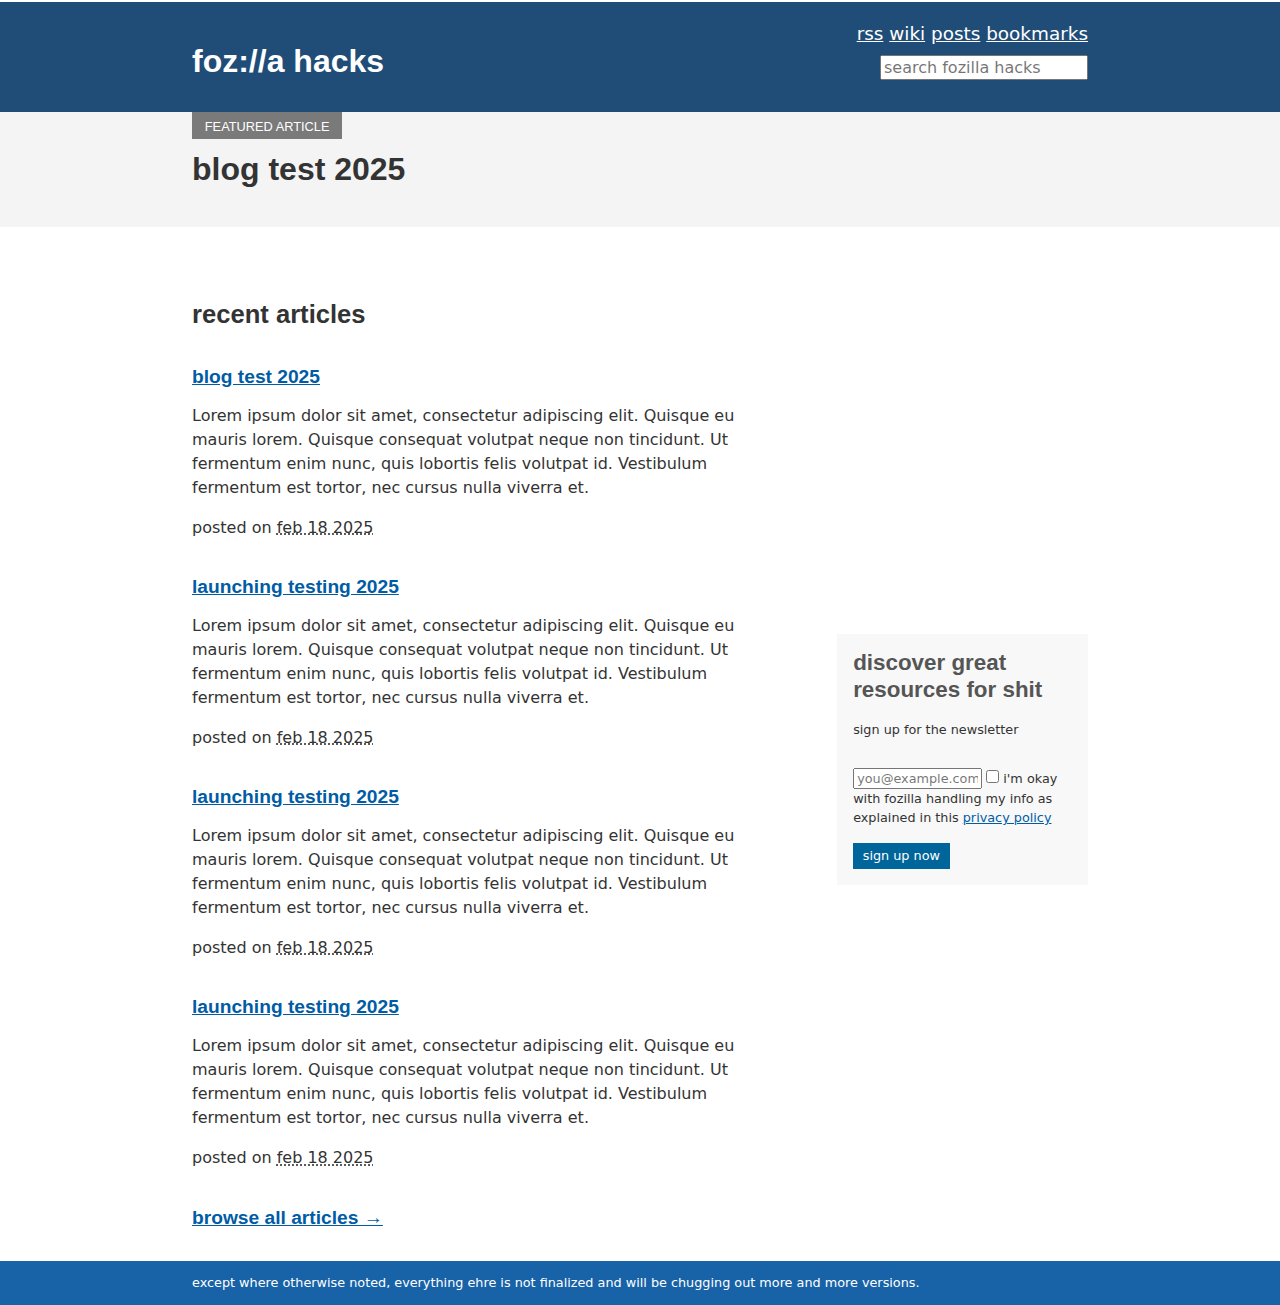
<file: index.html>
<!doctype html>
<html lang="en">
  <head>
    <meta charset="utf-8">
    <title>foz://a hacks</title>
    <meta name="description" content="homepage of hacks with navigation to other sections">
    <meta name="robots" content="follow, index">
    <meta name="viewport" content="width-device-width, initial-scale=1">
    <link rel="stylesheet" href="style.css">
  </head>
  <body>
    <div class="outer-wrapper">
      <header class="section section--fullwidth header">
        <div class="masthead row">
          <h1>
            <a class="website-title" href="./">foz://a hacks</a>
          </h1>
          <form>
            <input class="search__input" type="search" placeholder="search fozilla hacks" value="">
          </form>
          <nav class="social">
            <a href="">rss</a>
            <a href="./wiki.html">wiki</a>
            <a href="">posts</a>
            <a href="./bookmarks.html">bookmarks</a>
          </nav>
        </div>
      </header>
      <main>
        <section class="main">
          <section class="feature section section--fullwidth">
            <div class="feature__pane">
              <h1><a href="./test.html">blog test 2025</a></h1>
              <h2 class="feature__label">featured article</h2>
            </div>
          </section>
          <section class="recent content section">
            <div class="row">
              <div class="block block--3">
                <h2>recent articles</h2>
                <ul class="article-list">
                  <li>
                    <h3 class="post-link">
                      <a href="./test.html">blog test 2025</a>
                    </h3>
                    <p>
                      Lorem ipsum dolor sit amet, consectetur adipiscing elit. Quisque eu mauris lorem. 
                      Quisque consequat volutpat neque non tincidunt. Ut fermentum enim nunc, quis lobortis 
                      felis volutpat id. Vestibulum fermentum est tortor, nec cursus nulla viverra et. 
                    </p>
                    <p>
                      posted on 
                      <abbr class="published" title="2025-02-18">feb 18 2025</abrr>
                    </p>
                  </li>
                  <li>
                    <h3>
                      <a href="">launching testing 2025</a>
                    </h3>
                    <p>
                      Lorem ipsum dolor sit amet, consectetur adipiscing elit. Quisque eu mauris lorem. 
                      Quisque consequat volutpat neque non tincidunt. Ut fermentum enim nunc, quis lobortis 
                      felis volutpat id. Vestibulum fermentum est tortor, nec cursus nulla viverra et. 
                    </p>
                    <p>
                      posted on 
                      <abbr class="published" title="2025-02-18">feb 18 2025</abrr>
                    </p>

                  </li>
                  <li>
                    <h3>
                      <a href="">launching testing 2025</a>
                    </h3>
                    <p>
                      Lorem ipsum dolor sit amet, consectetur adipiscing elit. Quisque eu mauris lorem. 
                      Quisque consequat volutpat neque non tincidunt. Ut fermentum enim nunc, quis lobortis 
                      felis volutpat id. Vestibulum fermentum est tortor, nec cursus nulla viverra et. 
                    </p>
                    <p>
                      posted on 
                      <abbr class="published" title="2025-02-18">feb 18 2025</abrr>
                    </p>
                  </li>
                  <li>
                    <h3>
                      <a href="">launching testing 2025</a>
                    </h3>
                    <p>
                      Lorem ipsum dolor sit amet, consectetur adipiscing elit. Quisque eu mauris lorem. 
                      Quisque consequat volutpat neque non tincidunt. Ut fermentum enim nunc, quis lobortis 
                      felis volutpat id. Vestibulum fermentum est tortor, nec cursus nulla viverra et. 
                    </p>
                    <p>
                      posted on 
                      <abbr class="published" title="2025-02-18">feb 18 2025</abrr>
                    </p>
                  </li>
                  <h3 class="read-more">
                    <a href="">browse all articles →</a>
                  </h3>
                </ul>
              </div>
              <form class="newsletter block block--1 block--polite">
                <h2 class="heading">discover great resources for shit</h2>
                <p>sign up for the newsletter</p>
                <input class="newsletter__input" name="email" size="14" type="email" placeholder="you@example.com" value="">
                <input id="newsletterPrivacyInput" name="privacy" type="checkbox">
                <label for="newsletterPrivacyInput">
                  i'm okay with fozilla handling my info as explained in this
                  <a href="">privacy policy</a>
                </label>
                <button id="newsletter-submit" class="button positive" type="submit">sign up now</a>
              </form>
            </div>
          </section>
        </section>
      </main>
      <footer class="footer section section--fullwidth">
        <div class="row">
          <p>
            except where otherwise noted, everything ehre is not finalized and 
            will be chugging out more and more versions.
          </p>
        </div>
      </footer>
    </div>
  </body>
</html>
</file>
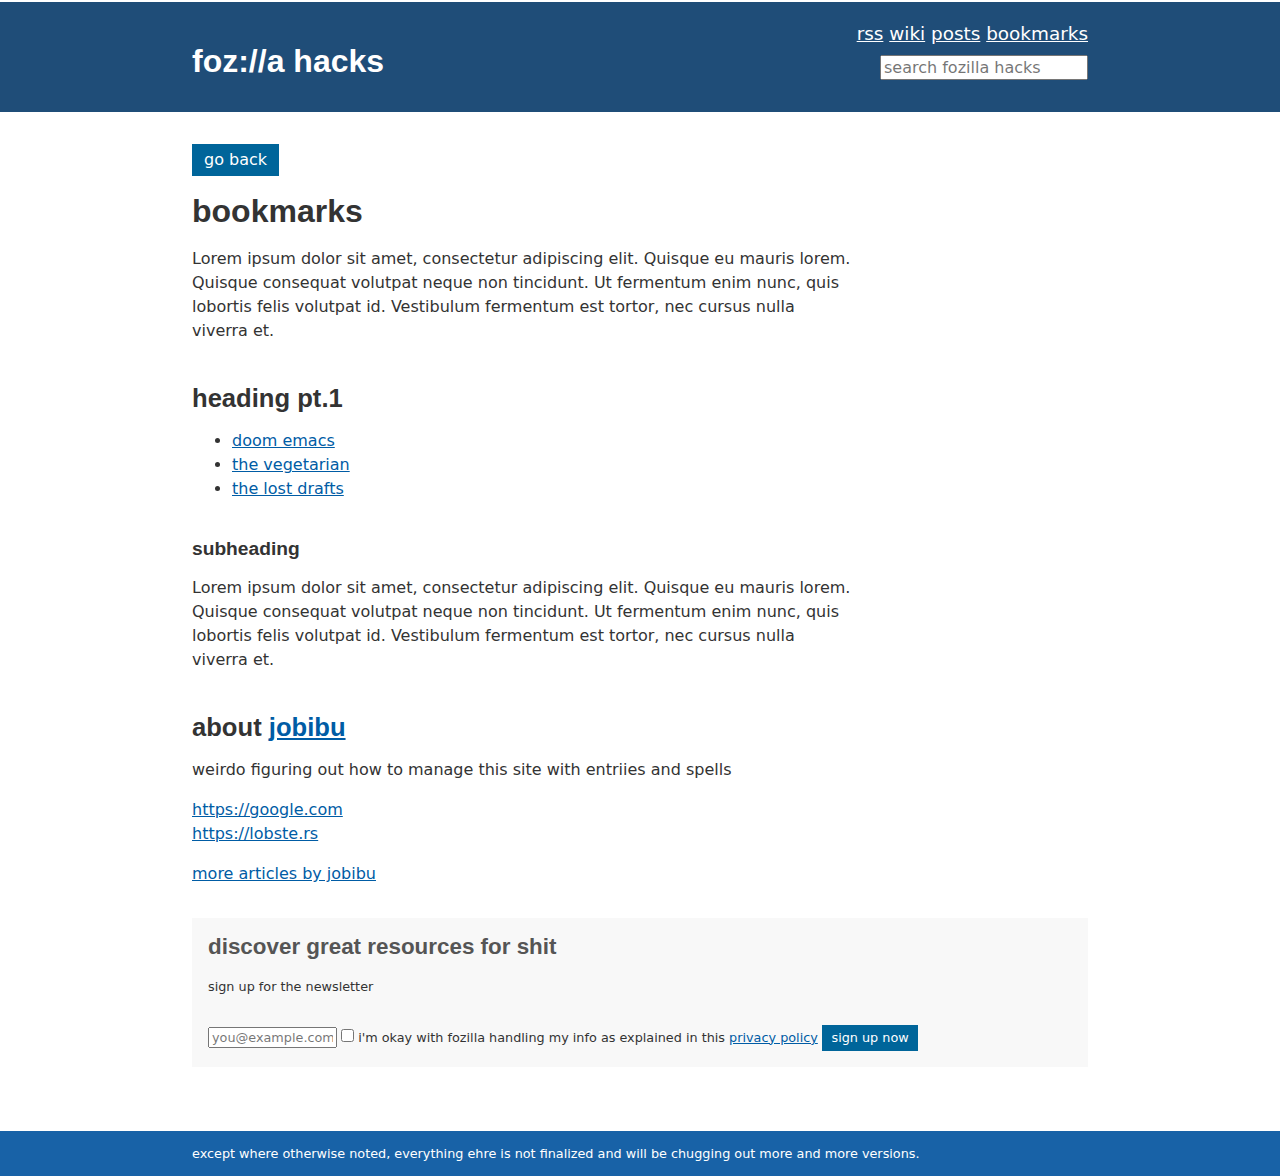
<file: bookmarks.html>
<!doctype html>
<html lang="en">
  <head>
    <meta charset="utf-8">
    <title>bookmarks</title>
    <meta name="description" content="main portal for saved bookmarks">
    <meta name="robots" content="follow, index">
    <meta name="viewport" content="width-device-width, initial-scale=1">
    <link rel="stylesheet" href="style.css">
  </head>
  <body>
    <div class="outer-wrapper">
      <header class="section section--fullwidth header">
        <div class="masthead row">
          <h1>
            <a class="website-title" href="./">foz://a hacks</a>
          </h1>
          <form>
            <input class="search__input" type="search" placeholder="search fozilla hacks" value="">
          </form>
          <nav class="social">
            <a href="">rss</a>
            <a href="./wiki.html">wiki</a>
            <a href="">posts</a>
            <a href="./bookmarks.html">bookmarks</a>
          </nav>
        </div>
      </header>
      <main id="content-main" class="section article">
        <button id="go-back">go back</button>
        <article class="post" role="article">
          <h1>bookmarks</h1>
          <p>
            Lorem ipsum dolor sit amet, consectetur adipiscing elit. Quisque eu mauris lorem. 
            Quisque consequat volutpat neque non tincidunt. Ut fermentum enim nunc, quis lobortis 
            felis volutpat id. Vestibulum fermentum est tortor, nec cursus nulla viverra et. 
          </p>
          <h2>heading pt.1</h2>
          <ul>
            <li>
              <a href="">doom emacs</a>
            </li>
            <li><a href="">the vegetarian</a></li>
            <li><a href="">the lost drafts</a></li>
          </ul>
          <h3>subheading</h3>
          <p>
            Lorem ipsum dolor sit amet, consectetur adipiscing elit. Quisque eu mauris lorem. 
            Quisque consequat volutpat neque non tincidunt. Ut fermentum enim nunc, quis lobortis 
            felis volutpat id. Vestibulum fermentum est tortor, nec cursus nulla viverra et. 
          </p>
          <section class="about">
            <h2 class="about__header">
              about
              <a href="">jobibu</a>
            </h2>
            <p>
              weirdo figuring out how to manage this site with entriies and spells
            </p>
            <ul class="author-meta fa-ul">
              <li><a href="">https://google.com</a></li>
              <li><a href="">https://lobste.rs</a></li>
            </ul>
            <p>
              <a href="./">more articles by jobibu</a>
            </p>
          </section>
          <section class="promo">
            <form class="newsletter block block--1 block--polite">
              <h2 class="heading">discover great resources for shit</h2>
              <p>sign up for the newsletter</p>
              <input class="newsletter__input" name="email" size="14" type="email" placeholder="you@example.com" value="">
              <input id="newsletterPrivacyInput" name="privacy" type="checkbox">
              <label for="newsletterPrivacyInput">
                i'm okay with fozilla handling my info as explained in this
                <a href="">privacy policy</a>
              </label>
              <button id="newsletter-submit" class="button positive" type="submit">sign up now</a>
            </form>
          </section>

        </article>
      </main>
      <footer class="footer section section--fullwidth">
        <div class="row">
          <p>
            except where otherwise noted, everything ehre is not finalized and 
            will be chugging out more and more versions.
          </p>
        </div>
      </footer>
    </div>
  </body>
  <script>
    document.getElementById("go-back").addEventListener("click", () => 
      {
          history.back();
      });
  </script>
</html>
</file>
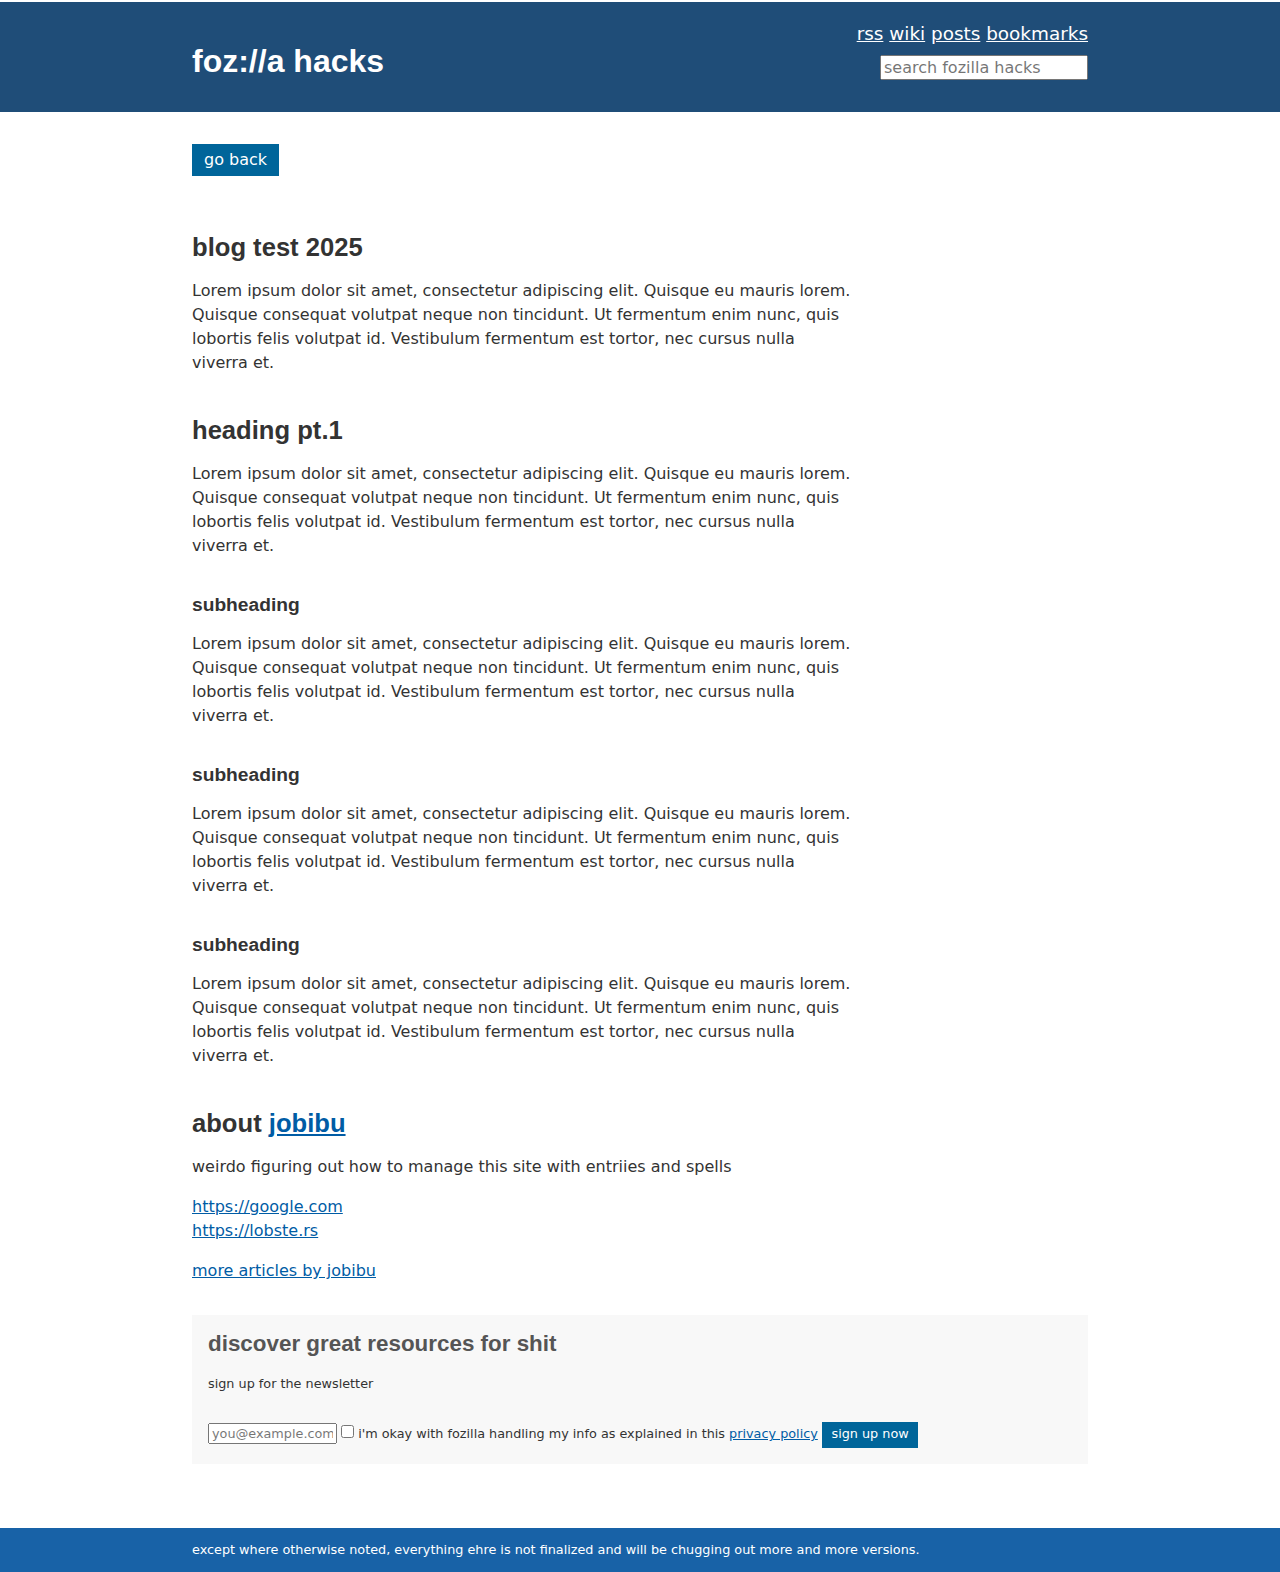
<file: test.html>
<!doctype html>
<html lang="en">
  <head>
    <meta charset="utf-8">
    <title>blog test 2025</title>
    <meta name="description" content="test page for the site">
    <meta name="robots" content="follow, index">
    <meta name="viewport" content="width-device-width, initial-scale=1">
    <link rel="stylesheet" href="style.css">
  </head>
  <body>
    <div class="outer-wrapper">
      <header class="section section--fullwidth header">
        <div class="masthead row">
          <h1>
            <a class="website-title" href="./">foz://a hacks</a>
          </h1>
          <form>
            <input class="search__input" type="search" placeholder="search fozilla hacks" value="">
          </form>
          <nav class="social">
            <a href="">rss</a>
            <a href="./wiki.html">wiki</a>
            <a href="">posts</a>
            <a href="./bookmarks.html">bookmarks</a>
          </nav>
        </div>
      </header>
      <main id="content-main" class="section article">
        <button id="go-back">go back</button>
        <article class="post" role="article">
          <h2 class="post-title">blog test 2025</h2>
          <p>
            Lorem ipsum dolor sit amet, consectetur adipiscing elit. Quisque eu mauris lorem. 
            Quisque consequat volutpat neque non tincidunt. Ut fermentum enim nunc, quis lobortis 
            felis volutpat id. Vestibulum fermentum est tortor, nec cursus nulla viverra et. 
          </p>
          <h2>heading pt.1</h2>
          <p>
            Lorem ipsum dolor sit amet, consectetur adipiscing elit. Quisque eu mauris lorem. 
            Quisque consequat volutpat neque non tincidunt. Ut fermentum enim nunc, quis lobortis 
            felis volutpat id. Vestibulum fermentum est tortor, nec cursus nulla viverra et. 
          </p>
          <h3>subheading</h3>
          <p>
            Lorem ipsum dolor sit amet, consectetur adipiscing elit. Quisque eu mauris lorem. 
            Quisque consequat volutpat neque non tincidunt. Ut fermentum enim nunc, quis lobortis 
            felis volutpat id. Vestibulum fermentum est tortor, nec cursus nulla viverra et. 
          </p>
          <h3>subheading</h3>
          <p>
            Lorem ipsum dolor sit amet, consectetur adipiscing elit. Quisque eu mauris lorem. 
            Quisque consequat volutpat neque non tincidunt. Ut fermentum enim nunc, quis lobortis 
            felis volutpat id. Vestibulum fermentum est tortor, nec cursus nulla viverra et. 
          </p>
          <h3>subheading</h3>
          <p>
            Lorem ipsum dolor sit amet, consectetur adipiscing elit. Quisque eu mauris lorem. 
            Quisque consequat volutpat neque non tincidunt. Ut fermentum enim nunc, quis lobortis 
            felis volutpat id. Vestibulum fermentum est tortor, nec cursus nulla viverra et. 
          </p>
          <section class="about">
            <h2 class="about__header">
              about
              <a href="">jobibu</a>
            </h2>
            <p>
              weirdo figuring out how to manage this site with entriies and spells
            </p>
            <ul class="author-meta fa-ul">
              <li><a href="">https://google.com</a></li>
              <li><a href="">https://lobste.rs</a></li>
            </ul>
            <p>
              <a href="./">more articles by jobibu</a>
            </p>
          </section>
          <section class="promo">
            <form class="newsletter block block--1 block--polite">
              <h2 class="heading">discover great resources for shit</h2>
              <p>sign up for the newsletter</p>
              <input class="newsletter__input" name="email" size="14" type="email" placeholder="you@example.com" value="">
              <input id="newsletterPrivacyInput" name="privacy" type="checkbox">
              <label for="newsletterPrivacyInput">
                i'm okay with fozilla handling my info as explained in this
                <a href="">privacy policy</a>
              </label>
              <button id="newsletter-submit" class="button positive" type="submit">sign up now</a>
            </form>
          </section>

        </article>
      </main>
      <footer class="footer section section--fullwidth">
        <div class="row">
          <p>
            except where otherwise noted, everything ehre is not finalized and 
            will be chugging out more and more versions.
          </p>
        </div>
      </footer>
    </div>
  </body>
  <script>
    document.getElementById("go-back").addEventListener("click", () => 
      {
          history.back();
      });
  </script>
</html>
</file>
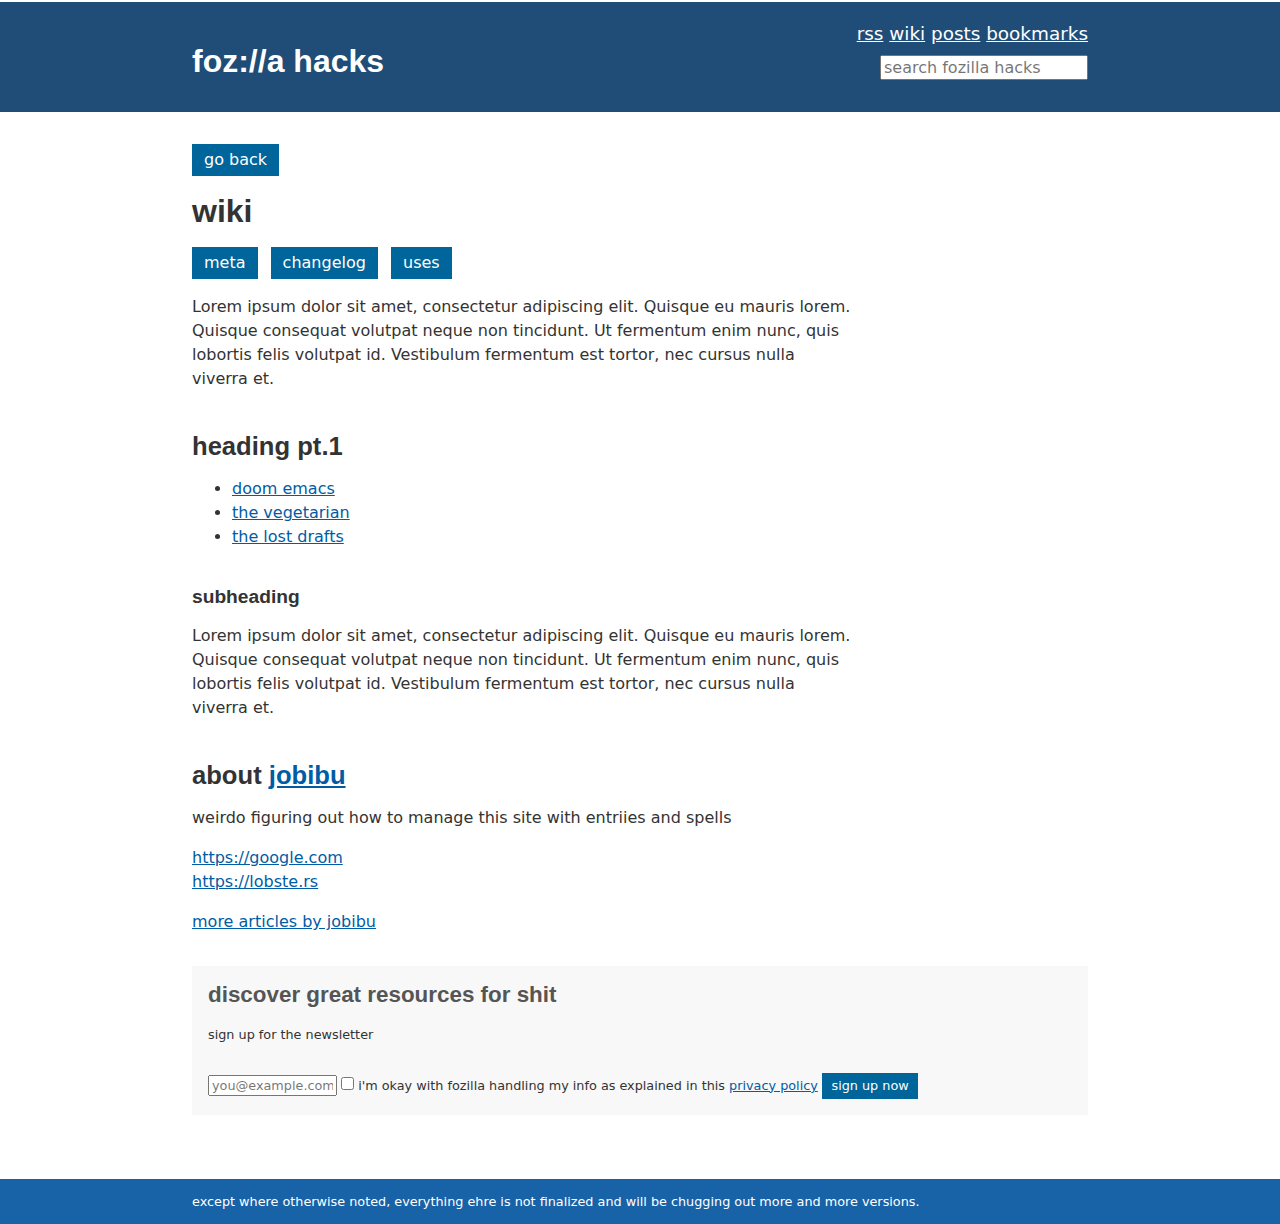
<file: wiki.html>
<!doctype html>
<html lang="en">
  <head>
    <meta charset="utf-8">
    <meta name="robots" content="follow, index">
    <meta name="viewport" content="width-device-width, initial-scale=1">
    <link rel="stylesheet" href="style.css">
  </head>
  <body>
    <div class="outer-wrapper">
      <header class="section section--fullwidth header">
        <div class="masthead row">
          <h1>
            <a class="website-title" href="./">foz://a hacks</a>
          </h1>
          <form>
            <input class="search__input" type="search" placeholder="search fozilla hacks" value="">
          </form>
          <nav class="social">
            <a href="">rss</a>
            <a href="./wiki.html">wiki</a>
            <a href="">posts</a>
            <a href="./bookmarks.html">bookmarks</a>
          </nav>
        </div>
      </header>
      <main id="content-main" class="section article">
        <button id="go-back">go back</button>
        <article class="post" role="article">
          <h1>wiki</h1>
          <div class="wiki-buttons">
            <button><a href="./wiki/meta.html">meta</a></button>
            <button><a href="./wiki/changelog.html">changelog</a></button>
            <button><a href="./wiki/uses.html">uses</a></button>
          </div>
          <p>
            Lorem ipsum dolor sit amet, consectetur adipiscing elit. Quisque eu mauris lorem. 
            Quisque consequat volutpat neque non tincidunt. Ut fermentum enim nunc, quis lobortis 
            felis volutpat id. Vestibulum fermentum est tortor, nec cursus nulla viverra et. 
          </p>
          <h2>heading pt.1</h2>
          <ul>
            <li>
              <a href="">doom emacs</a>
            </li>
            <li><a href="">the vegetarian</a></li>
            <li><a href="">the lost drafts</a></li>
          </ul>
          <h3>subheading</h3>
          <p>
            Lorem ipsum dolor sit amet, consectetur adipiscing elit. Quisque eu mauris lorem. 
            Quisque consequat volutpat neque non tincidunt. Ut fermentum enim nunc, quis lobortis 
            felis volutpat id. Vestibulum fermentum est tortor, nec cursus nulla viverra et. 
          </p>
          <section class="about">
            <h2 class="about__header">
              about
              <a href="">jobibu</a>
            </h2>
            <p>
              weirdo figuring out how to manage this site with entriies and spells
            </p>
            <ul class="author-meta fa-ul">
              <li><a href="">https://google.com</a></li>
              <li><a href="">https://lobste.rs</a></li>
            </ul>
            <p>
              <a href="./">more articles by jobibu</a>
            </p>
          </section>
          <section class="promo">
            <form class="newsletter block block--1 block--polite">
              <h2 class="heading">discover great resources for shit</h2>
              <p>sign up for the newsletter</p>
              <input class="newsletter__input" name="email" size="14" type="email" placeholder="you@example.com" value="">
              <input id="newsletterPrivacyInput" name="privacy" type="checkbox">
              <label for="newsletterPrivacyInput">
                i'm okay with fozilla handling my info as explained in this
                <a href="">privacy policy</a>
              </label>
              <button id="newsletter-submit" class="button positive" type="submit">sign up now</a>
            </form>
          </section>

        </article>
      </main>
      <footer class="footer section section--fullwidth">
        <div class="row">
          <p>
            except where otherwise noted, everything ehre is not finalized and 
            will be chugging out more and more versions.
          </p>
        </div>
      </footer>
    </div>
  </body>
  <script>
    document.getElementById("go-back").addEventListener("click", () => 
      {
          history.back();
      });
  </script>
</html>
</file>
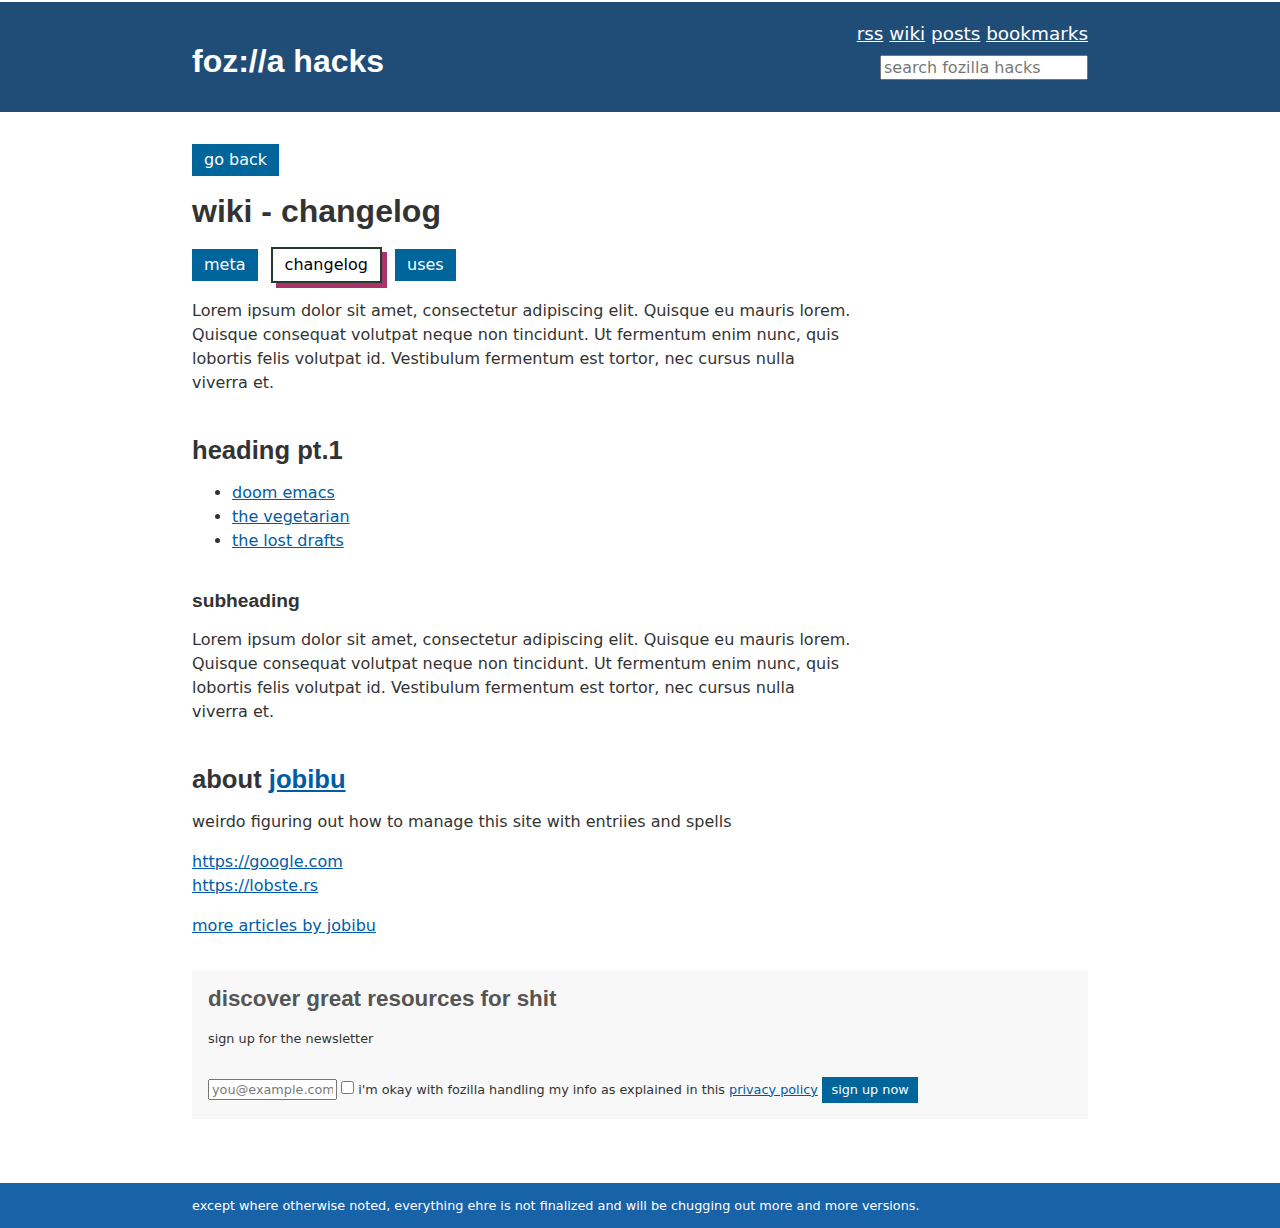
<file: wiki/changelog.html>
<!doctype html>
<html lang="en">
  <head>
    <meta charset="utf-8">
    <title>changelog</title>
    <meta name="description" content="updates on the site from a dev pov">
    <meta name="robots" content="follow, index">
    <meta name="viewport" content="width-device-width, initial-scale=1">
    <link rel="stylesheet" href="../style.css">
  </head>
  <body>
    <div class="outer-wrapper">
      <header class="section section--fullwidth header">
        <div class="masthead row">
          <h1>
            <a class="website-title" href="../">foz://a hacks</a>
          </h1>
          <form>
            <input class="search__input" type="search" placeholder="search fozilla hacks" value="">
          </form>
          <nav class="social">
            <a href="">rss</a>
            <a href="../wiki.html">wiki</a>
            <a href="">posts</a>
            <a href="../bookmarks.html">bookmarks</a>
          </nav>
        </div>
      </header>
      <main id="content-main" class="section article">
        <button id="go-back">go back</button>
        <article class="post" role="article">
          <h1>wiki - changelog</h1>
          <div class="wiki-buttons">
            <button><a href="./meta.html">meta</a></button>
            <button class="selected"><a href="./changelog.html">changelog</a></button>
            <button><a href="./uses.html">uses</a></button>
          </div>
          <p>
            Lorem ipsum dolor sit amet, consectetur adipiscing elit. Quisque eu mauris lorem. 
            Quisque consequat volutpat neque non tincidunt. Ut fermentum enim nunc, quis lobortis 
            felis volutpat id. Vestibulum fermentum est tortor, nec cursus nulla viverra et. 
          </p>
          <h2>heading pt.1</h2>
          <ul>
            <li>
              <a href="">doom emacs</a>
            </li>
            <li><a href="">the vegetarian</a></li>
            <li><a href="">the lost drafts</a></li>
          </ul>
          <h3>subheading</h3>
          <p>
            Lorem ipsum dolor sit amet, consectetur adipiscing elit. Quisque eu mauris lorem. 
            Quisque consequat volutpat neque non tincidunt. Ut fermentum enim nunc, quis lobortis 
            felis volutpat id. Vestibulum fermentum est tortor, nec cursus nulla viverra et. 
          </p>
          <section class="about">
            <h2 class="about__header">
              about
              <a href="">jobibu</a>
            </h2>
            <p>
              weirdo figuring out how to manage this site with entriies and spells
            </p>
            <ul class="author-meta fa-ul">
              <li><a href="">https://google.com</a></li>
              <li><a href="">https://lobste.rs</a></li>
            </ul>
            <p>
              <a href="./">more articles by jobibu</a>
            </p>
          </section>
          <section class="promo">
            <form class="newsletter block block--1 block--polite">
              <h2 class="heading">discover great resources for shit</h2>
              <p>sign up for the newsletter</p>
              <input class="newsletter__input" name="email" size="14" type="email" placeholder="you@example.com" value="">
              <input id="newsletterPrivacyInput" name="privacy" type="checkbox">
              <label for="newsletterPrivacyInput">
                i'm okay with fozilla handling my info as explained in this
                <a href="">privacy policy</a>
              </label>
              <button id="newsletter-submit" class="button positive" type="submit">sign up now</a>
            </form>
          </section>

        </article>
      </main>
      <footer class="footer section section--fullwidth">
        <div class="row">
          <p>
            except where otherwise noted, everything ehre is not finalized and 
            will be chugging out more and more versions.
          </p>
        </div>
      </footer>
    </div>
  </body>
  <script>
    document.getElementById("go-back").addEventListener("click", () => 
      {
          history.back();
      });
  </script>
</html>
</file>
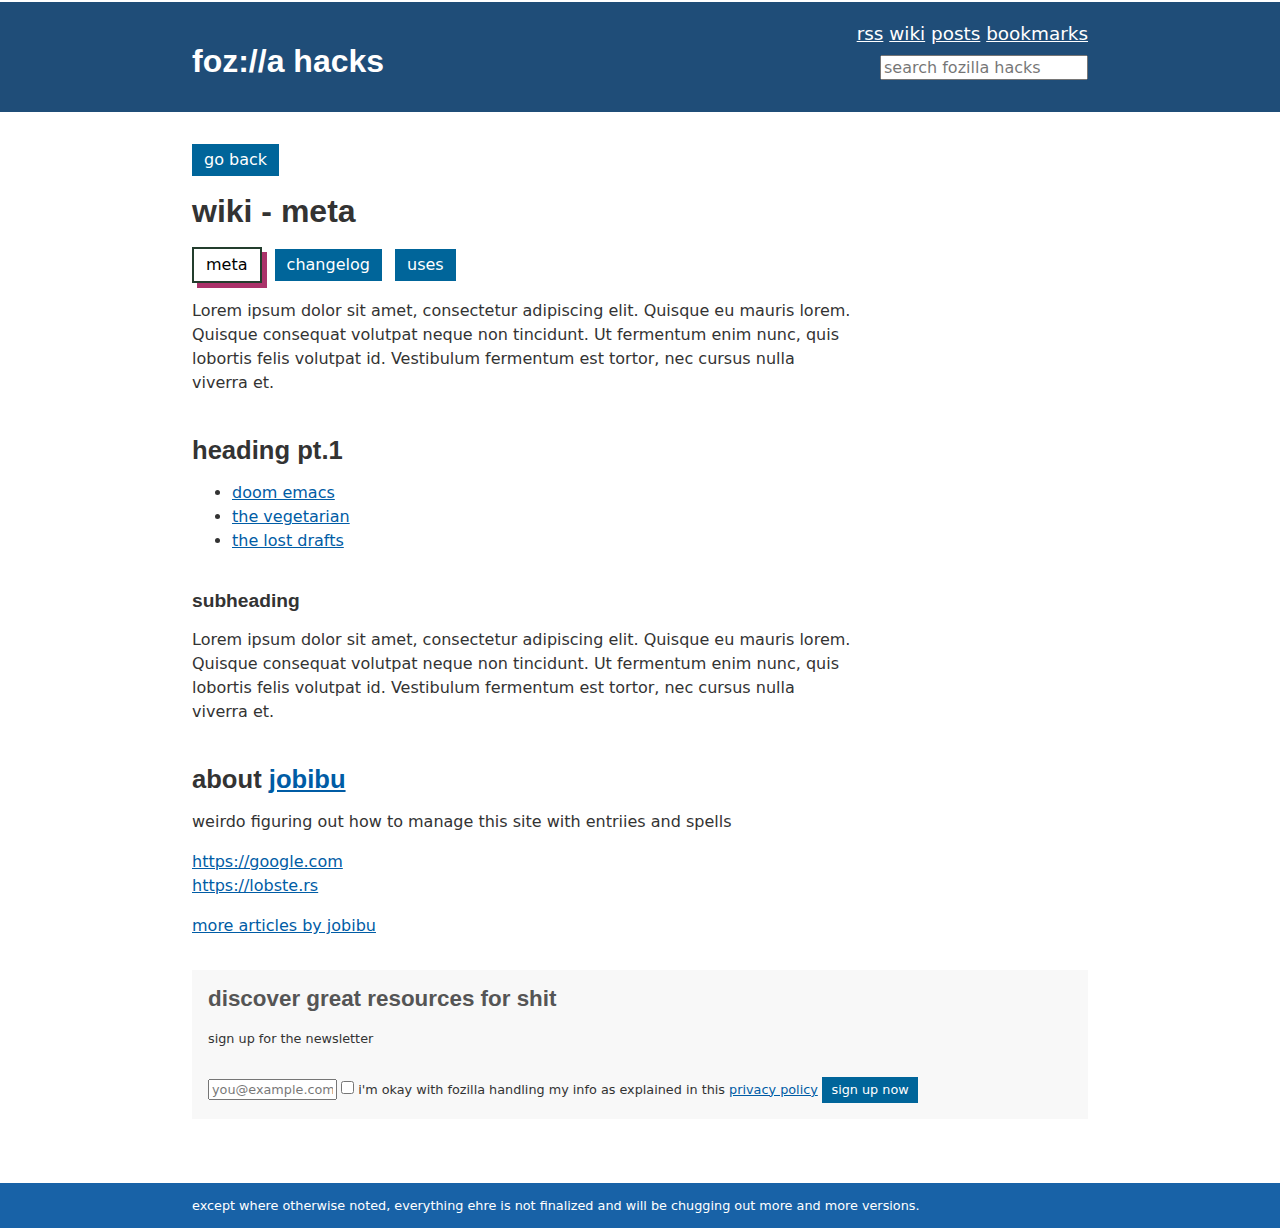
<file: wiki/meta.html>
<!doctype html>
<html lang="en">
  <head>
    <meta charset="utf-8">
    <title>meta</title>
    <meta name="description" content="explanations of the site behind-the-scene">
    <meta name="robots" content="follow, index">
    <meta name="viewport" content="width-device-width, initial-scale=1">
    <link rel="stylesheet" href="../style.css">
  </head>
  <body>
    <div class="outer-wrapper">
      <header class="section section--fullwidth header">
        <div class="masthead row">
          <h1>
            <a class="website-title" href="../">foz://a hacks</a>
          </h1>
          <form>
            <input class="search__input" type="search" placeholder="search fozilla hacks" value="">
          </form>
          <nav class="social">
            <a href="">rss</a>
            <a href="../wiki.html">wiki</a>
            <a href="">posts</a>
            <a href="../bookmarks.html">bookmarks</a>
          </nav>
        </div>
      </header>
      <main id="content-main" class="section article">
        <button id="go-back">go back</button>
        <article class="post" role="article">
          <h1>wiki - meta</h1>
          <div class="wiki-buttons">
            <button class="selected"><a href="./meta.html">meta</a></button>
            <button><a href="./changelog.html">changelog</a></button>
            <button><a href="./uses.html">uses</a></button>
          </div>
          <p>
            Lorem ipsum dolor sit amet, consectetur adipiscing elit. Quisque eu mauris lorem. 
            Quisque consequat volutpat neque non tincidunt. Ut fermentum enim nunc, quis lobortis 
            felis volutpat id. Vestibulum fermentum est tortor, nec cursus nulla viverra et. 
          </p>
          <h2>heading pt.1</h2>
          <ul>
            <li>
              <a href="">doom emacs</a>
            </li>
            <li><a href="">the vegetarian</a></li>
            <li><a href="">the lost drafts</a></li>
          </ul>
          <h3>subheading</h3>
          <p>
            Lorem ipsum dolor sit amet, consectetur adipiscing elit. Quisque eu mauris lorem. 
            Quisque consequat volutpat neque non tincidunt. Ut fermentum enim nunc, quis lobortis 
            felis volutpat id. Vestibulum fermentum est tortor, nec cursus nulla viverra et. 
          </p>
          <section class="about">
            <h2 class="about__header">
              about
              <a href="">jobibu</a>
            </h2>
            <p>
              weirdo figuring out how to manage this site with entriies and spells
            </p>
            <ul class="author-meta fa-ul">
              <li><a href="">https://google.com</a></li>
              <li><a href="">https://lobste.rs</a></li>
            </ul>
            <p>
              <a href="./">more articles by jobibu</a>
            </p>
          </section>
          <section class="promo">
            <form class="newsletter block block--1 block--polite">
              <h2 class="heading">discover great resources for shit</h2>
              <p>sign up for the newsletter</p>
              <input class="newsletter__input" name="email" size="14" type="email" placeholder="you@example.com" value="">
              <input id="newsletterPrivacyInput" name="privacy" type="checkbox">
              <label for="newsletterPrivacyInput">
                i'm okay with fozilla handling my info as explained in this
                <a href="">privacy policy</a>
              </label>
              <button id="newsletter-submit" class="button positive" type="submit">sign up now</a>
            </form>
          </section>

        </article>
      </main>
      <footer class="footer section section--fullwidth">
        <div class="row">
          <p>
            except where otherwise noted, everything ehre is not finalized and 
            will be chugging out more and more versions.
          </p>
        </div>
      </footer>
    </div>
  </body>
  <script>
    document.getElementById("go-back").addEventListener("click", () => 
      {
          history.back();
      });
  </script>
</html>
</file>
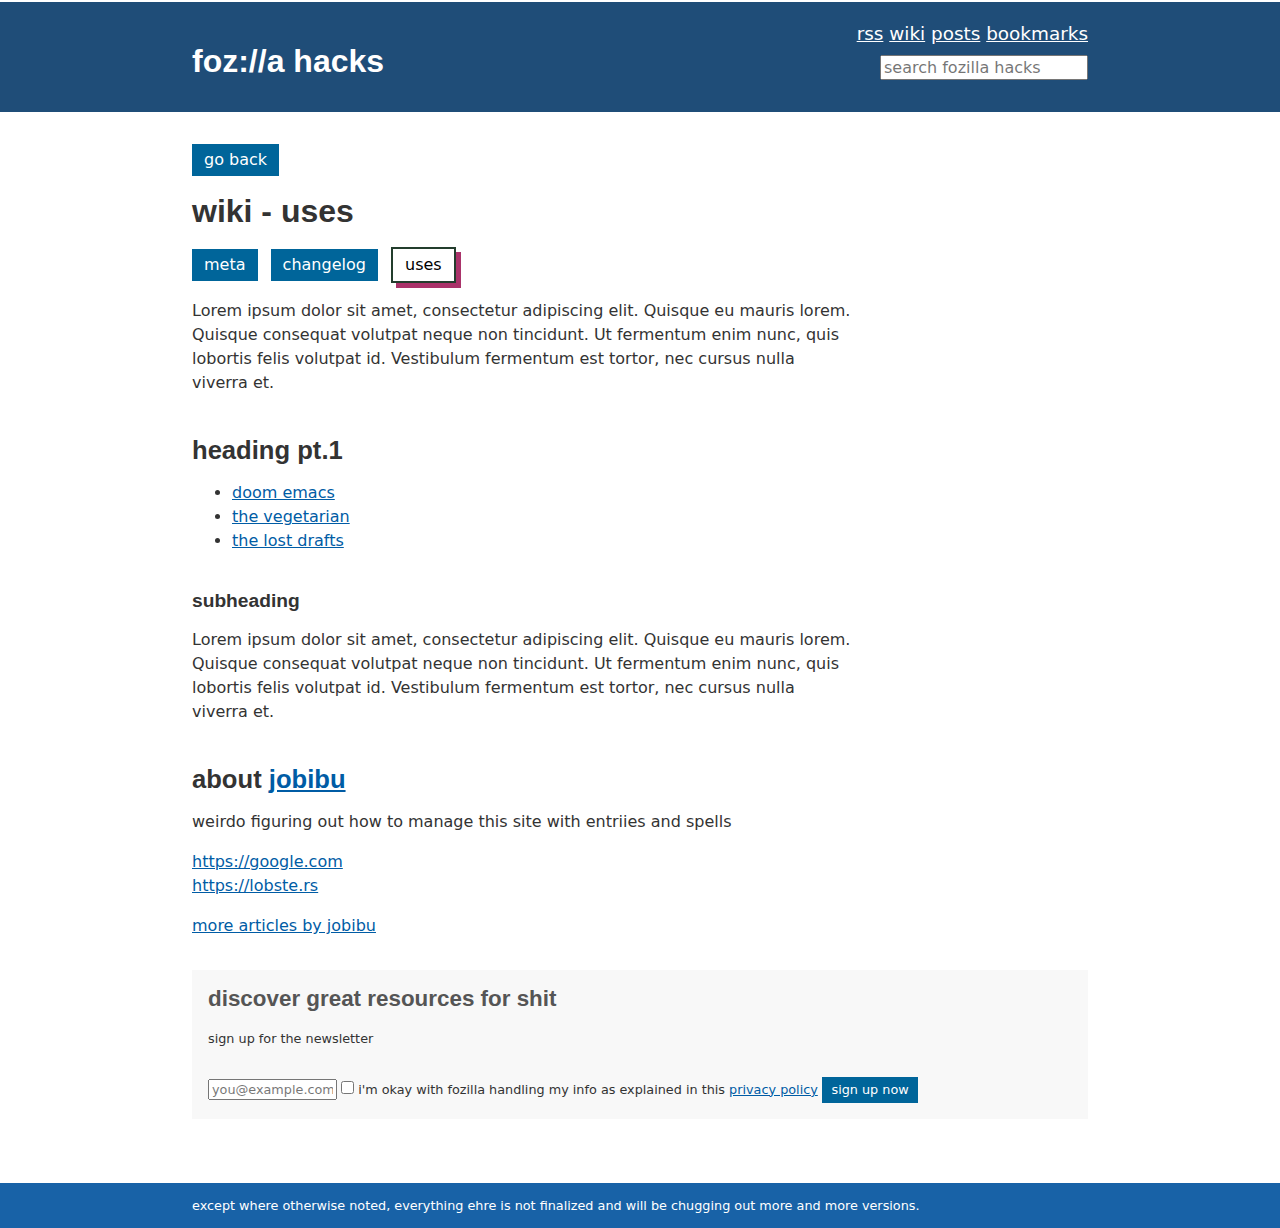
<file: wiki/uses.html>
<!doctype html>
<html lang="en">
  <head>
    <meta charset="utf-8">
    <title>uses</title>
    <meta name="description" content="details on site owner's usage of things">
    <meta name="robots" content="follow, index">
    <meta name="viewport" content="width-device-width, initial-scale=1">
    <link rel="stylesheet" href="../style.css">
  </head>
  <body>
    <div class="outer-wrapper">
      <header class="section section--fullwidth header">
        <div class="masthead row">
          <h1>
            <a class="website-title" href="../">foz://a hacks</a>
          </h1>
          <form>
            <input class="search__input" type="search" placeholder="search fozilla hacks" value="">
          </form>
          <nav class="social">
            <a href="">rss</a>
            <a href="../wiki.html">wiki</a>
            <a href="">posts</a>
            <a href="../bookmarks.html">bookmarks</a>
          </nav>
        </div>
      </header>
      <main id="content-main" class="section article">
        <button id="go-back">go back</button>
        <article class="post" role="article">
          <h1>wiki - uses</h1>
          <div class="wiki-buttons">
            <button><a href="./meta.html">meta</a></button>
            <button><a href="./changelog.html">changelog</a></button>
            <button class="selected"><a href="./uses.html">uses</a></button>
          </div>
          <p>
            Lorem ipsum dolor sit amet, consectetur adipiscing elit. Quisque eu mauris lorem. 
            Quisque consequat volutpat neque non tincidunt. Ut fermentum enim nunc, quis lobortis 
            felis volutpat id. Vestibulum fermentum est tortor, nec cursus nulla viverra et. 
          </p>
          <h2>heading pt.1</h2>
          <ul>
            <li>
              <a href="">doom emacs</a>
            </li>
            <li><a href="">the vegetarian</a></li>
            <li><a href="">the lost drafts</a></li>
          </ul>
          <h3>subheading</h3>
          <p>
            Lorem ipsum dolor sit amet, consectetur adipiscing elit. Quisque eu mauris lorem. 
            Quisque consequat volutpat neque non tincidunt. Ut fermentum enim nunc, quis lobortis 
            felis volutpat id. Vestibulum fermentum est tortor, nec cursus nulla viverra et. 
          </p>
          <section class="about">
            <h2 class="about__header">
              about
              <a href="">jobibu</a>
            </h2>
            <p>
              weirdo figuring out how to manage this site with entriies and spells
            </p>
            <ul class="author-meta fa-ul">
              <li><a href="">https://google.com</a></li>
              <li><a href="">https://lobste.rs</a></li>
            </ul>
            <p>
              <a href="./">more articles by jobibu</a>
            </p>
          </section>
          <section class="promo">
            <form class="newsletter block block--1 block--polite">
              <h2 class="heading">discover great resources for shit</h2>
              <p>sign up for the newsletter</p>
              <input class="newsletter__input" name="email" size="14" type="email" placeholder="you@example.com" value="">
              <input id="newsletterPrivacyInput" name="privacy" type="checkbox">
              <label for="newsletterPrivacyInput">
                i'm okay with fozilla handling my info as explained in this
                <a href="">privacy policy</a>
              </label>
              <button id="newsletter-submit" class="button positive" type="submit">sign up now</a>
            </form>
          </section>

        </article>
      </main>
      <footer class="footer section section--fullwidth">
        <div class="row">
          <p>
            except where otherwise noted, everything ehre is not finalized and 
            will be chugging out more and more versions.
          </p>
        </div>
      </footer>
    </div>
  </body>
  <script>
    document.getElementById("go-back").addEventListener("click", () => 
      {
          history.back();
      });
  </script>
</html>
</file>
<file: style.css>
/* everything here adjusts for all major browsers */

html {
  font-family: sans-serif;
  line-height: 1.15;
  -ms-text-size-adjust: 100%;
  -webkit-text-size-adjust: 100%;
  --bg: #fff;
  --fg: #333;
  --a-fg: #fff;
  --a-bg: #1f4d78;
  --hover: #0095DD;
  --visited: #005CA5;
  --footer-bg: #1862a7;
  --button-bg: #00659A;

}

@view-transition {
  navigation: auto;
}

.post-title { 
  view-transition-name: post-title; 
}

.post-link { 
  view-transition-name: post-title; 
}


/**
 * add correct display in IE 9
 * 1. add correct display in edge, ie, and firefox
 * 2. add correct display in ie
 */

article,
aside,
details, /* 1 */
figcaption,
figure,
footer,
header,
main, /* 2 */
menu,
nav,
section,
summary { /* 1 */
  display: block;
}

/**
 * add correct display in ie 9
 */

audio,
canvas, 
progress,
video {
  display: inline-block;
}

/**
 * add correct display in iOS 4-7
 */

audio:not([controls]) {
  display: none;
  height: 0;
}

/**
 * add correct vertical alignment in chrome, firefox, and opera
 */

progress {
  vertical-align: baseline;
}

/**
 * Add the correct display in IE 10-.
 * 1. Add the correct display in IE.
 */

template, /* 1 */
[hidden] {
  display: none;
}

/**
 * 1. Remove the gray background on active links in IE 10.
 * 2. Remove gaps in links underline in iOS 8+ and Safari 8+.
 */

a {
  background-color: transparent; /* 1 */
  -webkit-text-decoration-skip: objects; /* 2 */
}

/**
 * Remove the outline on focused links when they are also active or hovered
 * in all browsers (opinionated).
 */

a:active,
a:hover {
  outline-width: 0;
}

/**
 * 1. Remove the bottom border in Firefox 39-.
 * 2. Add the correct text decoration in Chrome, Edge, IE, Opera, and Safari.
 */

abbr[title] {
  border-bottom: none; /* 1 */
  text-decoration: underline; /* 2 */
  text-decoration: underline dotted; /* 2 */
}

/**
 * Prevent the duplicate application of `bolder` by the next rule in Safari 6.
 */

b,
strong {
  font-weight: inherit;
}

/**
 * Add the correct font style in Android 4.3-.
 */

dfn {
  font-style: italic;
}

/**
 * Correct the font size and margin on `h1` elements within `section` and
 * `article` contexts in Chrome, Firefox, and Safari.
 */

h1 {
  font-size: 2em;
  margin: 0.67em 0;
}

/**
 * Add the correct background and color in IE 9-.
 */

mark {
  background-color: #ff0;
  color: #000;
}

/**
 * Add the correct font size in all browsers.
 */

small {
  font-size: 80%;
}

/**
 * Prevent `sub` and `sup` elements from affecting the line height in
 * all browsers.
 */

sub,
sup {
  font-size: 75%;
  line-height: 0;
  position: relative;
  vertical-align: baseline;
}

sub {
  bottom: -0.25em;
}

sup {
  top: -0.5em;
}

/**
 * 1. Correct the inheritance and scaling of font size in all browsers.
 * 2. Correct the odd `em` font sizing in all browsers.
 */

code,
kbd,
pre,
samp {
  font-family: monospace, monospace; /* 1 */
  font-size: 1em; /* 2 */
}

/**
 * Add the correct margin in IE 8.
 */

figure {
  margin: 1em 40px;
}

/**
 * 1. Add the correct box sizing in Firefox.
 * 2. Show the overflow in Edge and IE.
 */

hr {
  box-sizing: content-box; /* 1 */
  height: 0; /* 1 */
  overflow: visible; /* 2 */
}

/* Forms
   ========================================================================== */

/**
 * 1. Change font properties to `inherit` in all browsers (opinionated).
 * 2. Remove the margin in Firefox and Safari.
 */

button,
input,
optgroup,
select,
textarea {
  font: inherit; /* 1 */
  margin: 0; /* 2 */
}

/**
 * Restore the font weight unset by the previous rule.
 */

optgroup {
  font-weight: bold;
}

/**
 * Show the overflow in IE.
 * 1. Show the overflow in Edge.
 */

button,
input { /* 1 */
  overflow: visible;
}

/**
 * Remove the inheritance of text transform in Edge, Firefox, and IE.
 * 1. Remove the inheritance of text transform in Firefox.
 */

button,
select { /* 1 */
  text-transform: none;
}

/**
 * 1. Prevent a WebKit bug where (2) destroys native `audio` and `video`
 *    controls in Android 4.
 * 2. Correct the inability to style clickable types in iOS and Safari.
 */

button,
html [type="button"], /* 1 */
[type="reset"],
[type="submit"] {
  -webkit-appearance: button; /* 2 */
}

/**
 * Remove the inner border and padding in Firefox.
 */

button::-moz-focus-inner,
[type="button"]::-moz-focus-inner,
[type="reset"]::-moz-focus-inner,
[type="submit"]::-moz-focus-inner {
  border-style: none;
  padding: 0;
}

/**
 * Restore the focus styles unset by the previous rule.
 */

button:-moz-focusring,
[type="button"]:-moz-focusring,
[type="reset"]:-moz-focusring,
[type="submit"]:-moz-focusring {
  outline: 1px dotted ButtonText;
}

/**
 * Change the border, margin, and padding in all browsers (opinionated).
 */

fieldset {
  border: 1px solid #c0c0c0;
  margin: 0 2px;
  padding: 0.35em 0.625em 0.75em;
}

/**
 * 1. Correct the text wrapping in Edge and IE.
 * 2. Correct the color inheritance from `fieldset` elements in IE.
 * 3. Remove the padding so developers are not caught out when they zero out
 *    `fieldset` elements in all browsers.
 */

legend {
  box-sizing: border-box; /* 1 */
  color: inherit; /* 2 */
  display: table; /* 1 */
  max-width: 100%; /* 1 */
  padding: 0; /* 3 */
  white-space: normal; /* 1 */
}

/**
 * Remove the default vertical scrollbar in IE.
 */

textarea {
  overflow: auto;
}

/**
 * 1. Add the correct box sizing in IE 10-.
 * 2. Remove the padding in IE 10-.
 */

[type="checkbox"],
[type="radio"] {
  box-sizing: border-box; /* 1 */
  padding: 0; /* 2 */
}


/**
 * Correct the cursor style of increment and decrement buttons in Chrome.
 */

[type="number"]::-webkit-inner-spin-button,
[type="number"]::-webkit-outer-spin-button {
  height: auto;
}

/**
 * 1. Correct the odd appearance in Chrome and Safari.
 * 2. Correct the outline style in Safari.
 */

[type="search"] {
  -webkit-appearance: textfield; /* 1 */
  outline-offset: -2px; /* 2 */
}

/**
 * Remove the inner padding and cancel buttons in Chrome and Safari on OS X.
 */

[type="search"]::-webkit-search-cancel-button,
[type="search"]::-webkit-search-decoration {
  -webkit-appearance: none;
}

/**
 * Correct the text style of placeholders in Chrome, Edge, and Safari.
 */

::-webkit-input-placeholder {
  color: inherit;
  opacity: 0.54;
}

/**
 * 1. Correct the inability to style clickable types in iOS and Safari.
 * 2. Change font properties to `inherit` in Safari.
 */

::-webkit-file-upload-button {
  -webkit-appearance: button; /* 1 */
  font: inherit; /* 2 */
}

/* now to the main styling */

* {
  box-sizing: border-box;
}

html {
  font-size: 16px;
}

html, body {
  height: 100%;
}

body {
  background: var(--bg);
  color: var(--fg);
  font-family: system-ui;
  font-size: 100%;
  font-weight: 400;
  line-height: 1.5;
  margin: 0;
}

h1, h2, h3, h4, h5 {
  font-family: 'Open Sans', sans-serif;
  font-weight: 700;
  margin: 0;
  line-height: 1.2;
}

h2 {
  font-size: 1.6rem;
  margin-top: 2.5rem;
  margin-bottom: 1rem;
}

h3 {
  font-size: 1.2rem;
  margin-top: 2.2rem;
  margin-bottom: .8rem;
}

h4 {
  font-size: 1rem;
  margin-top: 2rem;
  margin-bottom: 1rem;
}

a:link,
a:visited {
  color: var(--visited);
}
a:hover {
  color: var(--hover);
}

button::-moz-focus-inner,
input::-moz-focus-inner {
  border: 0;
  padding: 0;
}

button {
  font: inherit;
  border: 0;
  padding: .5em .75em;
  line-height: 1em;
  background: var(--button-bg);
  color: var(--a-fg);
}
button::-moz-focus-inner {
	border: 0;
	padding: 0;
}

input {
  line-height: normal;
}

.offscreen {
  border: 0;
  clip: rect(0 0 0 0);
  height: 1px;
  margin: -1px;
  overflow: hidden;
  padding: 0;
  position: absolute;
  width: 1px;
}

form > * + * {
  margin-top: 1rem;
}

table {
  width: 100%;
  border-collapse: collapse;
  font-size: .9rem;
  margin: 2em 0;
  border: 1px solid #222;
}

thead {
  background: #005CA5;
  color: #fff;
}

th {
  font-weight: 600; /* semibold if we've got it */
}

td, th {
  padding: .5em;
  border-collapse: collapse;
  border: 1px solid #888;
}

.outer-wrapper {
  border-top: 2px solid var(--bg);
  min-height: 100%;
  overflow: hidden;
}

.section {
  text-align: left;
  margin: auto;
  max-width: 960px;
  padding: 0 1em;
  padding: 0 1rem;
}

.section.article {
  padding-bottom: 2rem;
}

.section--fullwidth {
  max-width: 100%;
  padding: 0 1em;
  padding: 0 1rem;
}

.section--fullwidth > * {
  margin: auto;
  max-width: calc(960px - 64px);
}

.header {
  background-color: var(--a-bg);
  color: var(--a-fg);
}

.read-more {
  padding-bottom: 1rem;
}

.promo {
  min-width: 65ch;
  .newsletter {
    min-width: 100%;
  }
}

.masthead.row {
  -webkit-box-align: end
  -ms;flex-align:end;
  align-items: flex-end;
}

.newsletter {
  font-size: 0.8em;
  padding: 1rem;
  background-color: #f8f8f8;
  max-width: 28%;
  position: relative;
}


.article-list {
  list-style-type: none;
  padding: 0;
}

.newsletter .heading {
  margin-top: 0;
  font-size: 1.4rem;
  color: #555;
}

.footer {
  background: var(--footer-bg);
  color: var(--a-fg); #fff;
  font-size: 0.8em;
  text-align: left;
  position: relative;
}

.section--fullwidth {
  max-width: 100%;
  padding: 0 1em;
  padding: 0 1rem;
}

nav.social {
  a:visited {
    color: inherit;
  }
  a:hover {
    font-weight: bold;
    text-decoration: none;
  }
}

@media all and (max-width: 639px) {
  html {
    font-size: 14px;
  }
  .newsletter {
    min-width: 100%;
  }
  .promo {
    min-width: 100%;
  }
}

@media all and (min-width: 800px) {
}

@media all and (min-width: 640px) {
  html {
    font-size: 16px;
  }

  .section {
    padding: 0 2rem;
  }

  .row {
    display: flex;
    -webkit-box-align: stretch;
    -ms-flex-align: stretch;
    align-items: stretch;
    -webkit-box-orient: horizontal;
    -webkit-box-direction: normal;
    -ms-flex-direction: row;
    flex-direction: row;
    -webkit-box-pack: justify;
    -ms-flex-pack: justify;
    justify-content: space-between;
  }

  .post p, .post ul, .post ol, .post dl, .post pre {
    max-width: 65ch;
  }

  .social {
    position: absolute;
    right: 0;
    top: 1em;
    font-size: 1.15em;
    a {
      color: var(--a-fg);
    }
    a:hover {
      text-decoration: none;
      font-weight: 900;
    }
  }

  .feature__pane {
    padding-top: 3rem;
  }

  .section + .section {
    margin-top: 2rem;
  }

  .block + .block {
    margin-left: 4rem;
  }

  .block--polite {
    -ms-flex-preferred-size: 0;
    flex-basis: 0;
    -webkit-flex-basis: 40%;
    -ms-flex-item-align: center;
    align-self: center;
  }

  .block--1 {
    -webkit-box-flex: 1;
    -ms-flex: 1 1 auto;
    flex: 1 1 auto;
  }

  .block--3 {
    -webkit-box-flex: 3;
    -ms-flex: 3 3 auto;
    flex: 3 3 auto;
  }
}

.about {
  margin: 2em 0;
}

.feature__pane {
   overflow: hidden;
   padding: 38px;
   padding-left: 0;
   position: relative;
   h1 a {
     color: inherit;
     text-decoration: none;
   }
}

.masthead {
  color: var(--a-fg);
  padding-top: 2.5rem;
  padding-bottom: 2em;
  position: relative;
}

.about.author-meta {
  margin-left: 1.6em;
}

a.website-title {
  color: inherit;
  text-decoration: none;
}

a.website-title:hover {
  text-decoration: underline;
}

.fa-ul {
  padding-left: 0;
  list-style-type: none;
}

.section + .section {
  margin-top: 2em;
  margin-top: 2rem;
}

.section + .section.feature {
  margin-top: 0;
}

.feature {
  background: #f4f4f4;
}

.feature__label {
  background: rgba(0, 0, 0, 0.5);
  color: #fff;
  font-size: 0.8rem;
  font-weight: 400;
  left: 0;
  padding: 0.5em 1em 0.4em;
  position: absolute;
  text-transform: uppercase;
  top: 0;
  margin: 0;
}

#go-back {
  margin-bottom: 1rem;
}

#go-back:hover {
  background-color: white;
  color: black;
  border: 2px solid #233d2d;
  box-shadow: 5px 5px 0 #aa336a;

}

.wiki-buttons {
  padding-top: 1rem;
  a {
    color: inherit;
    text-decoration: none;
  }
  button {
    margin-right: 0.5rem;
  }
}

/* testing out button toggle */

.selected {
  background-color: white;
  color: black;
  border: 2px solid #233d2d;
  box-shadow: 5px 5px 0 #aa336a;
}
</file>
